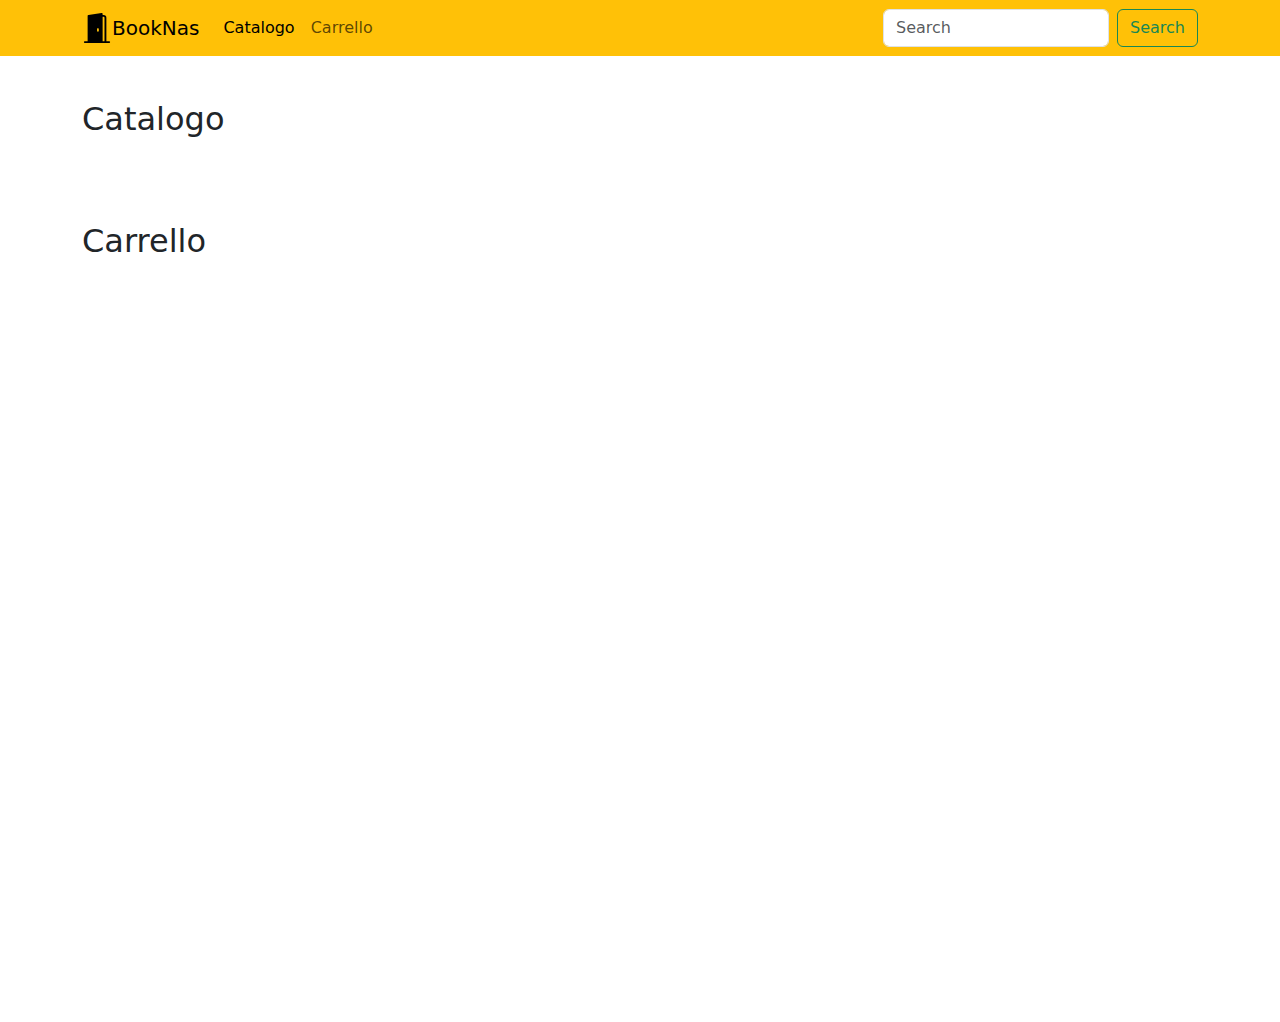
<file: index.html>
<!DOCTYPE html>
<html lang="en">
<head>
    <meta charset="UTF-8">
    <meta name="viewport" content="width=device-width, initial-scale=1.0">
    <link rel="stylesheet" href="bootstrap/css/bootstrap.css">
    <link rel="stylesheet" href="style.css">
    <title>BookNas</title>
</head>
<body>

    <header>
        <nav class="navbar fixed-top navbar-expand-lg bg-warning" data-bs-theme="warning">
            <div class="container-md">
              <a class="d-flex align-items-center navbar-brand" href="#"><svg xmlns="http://www.w3.org/2000/svg" width="30" height="30" fill="currentColor" class="bi bi-door-open-fill" viewBox="0 0 16 16">
                <path d="M1.5 15a.5.5 0 0 0 0 1h13a.5.5 0 0 0 0-1H13V2.5A1.5 1.5 0 0 0 11.5 1H11V.5a.5.5 0 0 0-.57-.495l-7 1A.5.5 0 0 0 3 1.5V15H1.5zM11 2h.5a.5.5 0 0 1 .5.5V15h-1V2zm-2.5 8c-.276 0-.5-.448-.5-1s.224-1 .5-1 .5.448.5 1-.224 1-.5 1z"/>
              </svg>BookNas</a>
              <button class="navbar-toggler" type="button" data-bs-toggle="collapse" data-bs-target="#navbarSupportedContent" aria-controls="navbarSupportedContent" aria-expanded="false" aria-label="Toggle navigation">
                <span class="navbar-toggler-icon"></span>
              </button>
              <div class="collapse navbar-collapse" id="navbarSupportedContent">
                <ul class="navbar-nav me-auto mb-2 mb-lg-0">
                  <li class="nav-item">
                    <a class="nav-link active" aria-current="page" href="#">Catalogo</a>
                  </li>
                  <li class="nav-item">
                    <a class="nav-link" href="#carrello">Carrello</a>
                  </li>
                </ul>
                <form class="d-flex" role="search">
                  <input class="form-control me-2" type="search" placeholder="Search" aria-label="Search">
                  <button class="btn btn-outline-success" type="submit">Search</button>
                </form>
              </div>
            </div>
          </nav>
    </header>

    <main>

        <section>
            <div class="container">
              <h2>Catalogo</h2>
                <div id="books-container" class="row g-4">

                </div>
            </div>
        </section>

        <section>
          <div id="my-cart" class="container">
            <h2>Carrello</h2>
            <div id="carrello" class="row">

            </div>
          </div>
        </section>
    </main>

    <footer></footer>
    







    <script src="bootstrap/js/bootstrap.bundle.js"></script>
    <script src="main.js"></script>
</body>
</html>
</file>
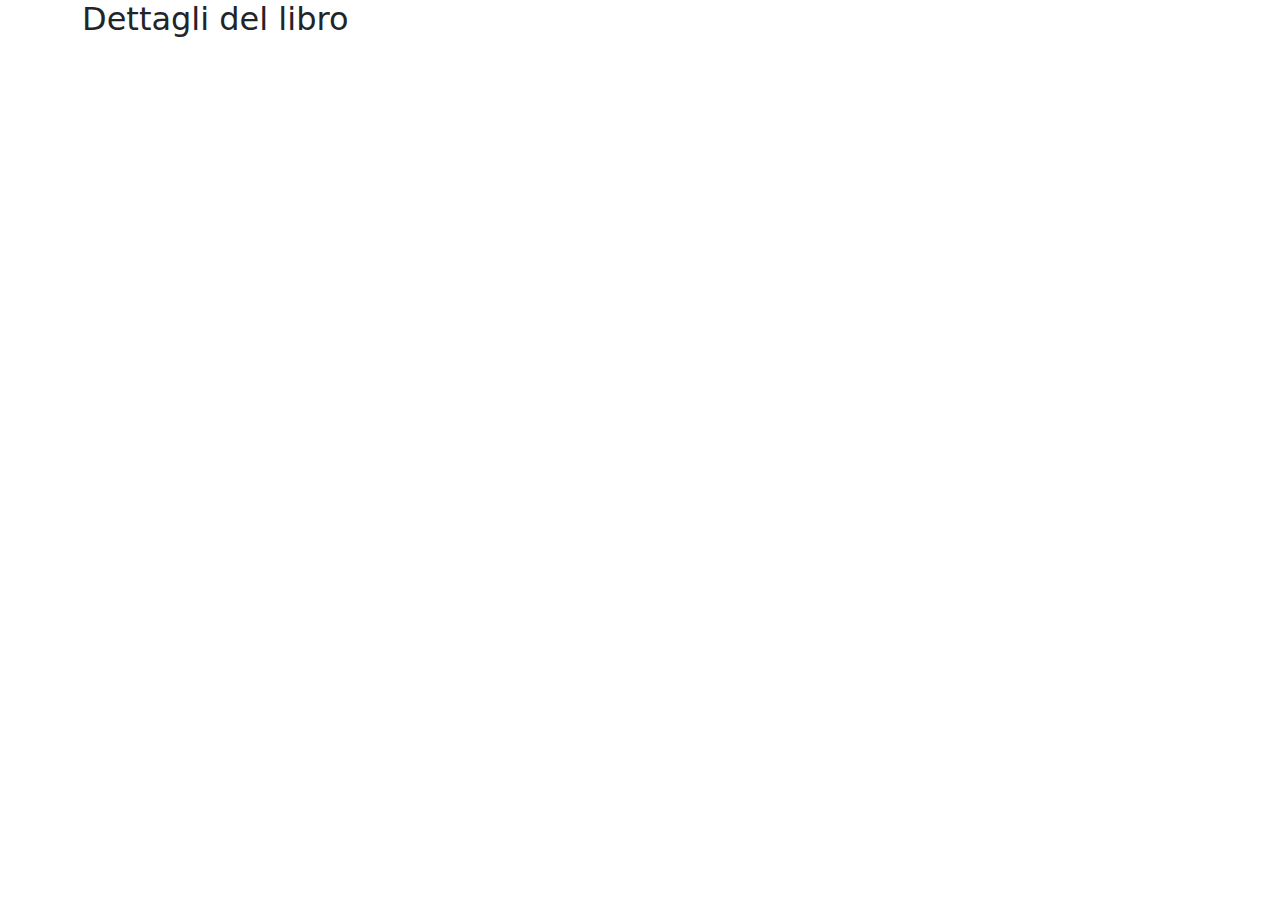
<file: dettagli.html>
<!DOCTYPE html>
<html lang="en">
<head>
    <meta charset="UTF-8">
    <meta name="viewport" content="width=device-width, initial-scale=1.0">
    <link rel="stylesheet" href="bootstrap/css/bootstrap.css">
    <link rel="stylesheet" href="style.css">
    <title>Dettagli</title>
</head>
<body>

    <div id="detailsContainer" class="container-md">
        <h2>Dettagli del libro</h2>
        <div id="book-detail"></div>
    </div>
    


    <script src="bootstrap/js/bootstrap.bundle.js"></script>
    <script src="main.js"></script>
</body>
</html>
</file>
<file: style.css>
main {
    margin-top: 100px;
}

h5 {
    font-size: 1rem;
}

.added {
    border: 2px solid orange;
}

#my-cart {
    height: calc(100vh - 100px);
    margin-top: 100px;
}
</file>
